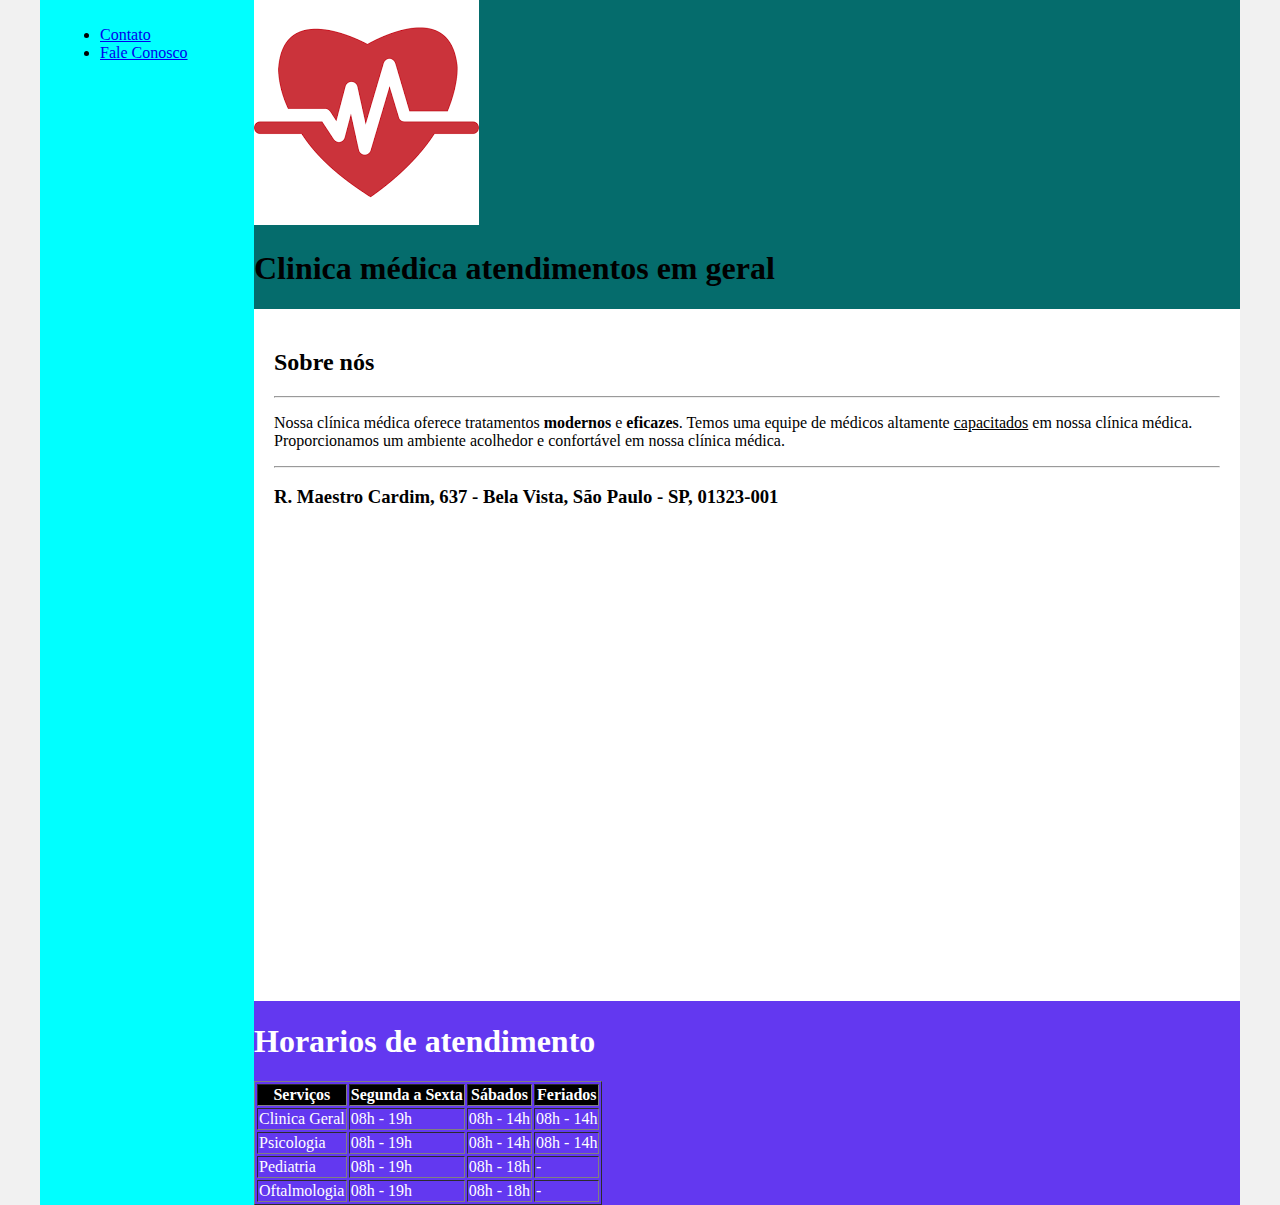
<file: index.html>
<!DOCTYPE html>
<html lang="en">
<head>
    <meta charset="UTF-8">
    <meta name="viewport" content="width=device-width, initial-scale=1.0">
    <title>Document</title>
    <link rel="stylesheet" href="style.css">
</head>
<body>
    <div class="wrapper">
        <div class="menu">
            <!-- Aqui vai o seu menu -->
            <ul>
                <li><a href="contato.html">Contato</a></li>
                <li><a href="faleConosco.html">Fale Conosco</a></li>
            </ul>
        </div>

        <div class="main">
            <div class="header">
                <img src="images.png">
                <h1>Clinica médica atendimentos em geral</h1>
                <!-- Aqui vai o seu header -->
            </div>
    
            <div class="content">
                <h2>Sobre nós</h2>
                <hr>
                <p>Nossa clínica médica oferece tratamentos <strong>modernos</strong>  e <strong>eficazes</strong>. Temos uma equipe de médicos altamente <u>capacitados</u> em nossa clínica médica. Proporcionamos um ambiente acolhedor e confortável em nossa clínica médica.</p>
                <hr>

                <h3>R. Maestro Cardim, 637 - Bela Vista, São Paulo - SP, 01323-001</h3>
                <iframe src="https://www.google.com/maps/embed?pb=!1m18!1m12!1m3!1d3657.0510550730664!2d-46.64391922969462!3d-23.566609761369815!2m3!1f0!2f0!3f0!3m2!1i1024!2i768!4f13.1!3m3!1m2!1s0x94ce59a2cdebc79b%3A0xf22d5583a67de3f!2sBP%20%E2%80%93%20A%20Benefic%C3%AAncia%20Portuguesa%20de%20S%C3%A3o%20Paulo!5e0!3m2!1spt-BR!2sbr!4v1706044893922!5m2!1spt-BR!2sbr" width="600" height="450" style="border:0;" allowfullscreen="" loading="lazy" referrerpolicy="no-referrer-when-downgrade"></iframe>
                <!-- Aqui vai o seu conteúdo -->
            </div>
    
            <div class="footer">
                <h1>Horarios de atendimento</h1>
                <table border="1">
                    <thead>
                        <tr>
                            <th>Serviços</th>
                            <th>Segunda a Sexta</th>
                            <th>Sábados</th>
                            <th>Feriados</th>
                        </tr>
                    </thead>
                    <tr>
                        <td>Clinica Geral</td>
                        <td>08h - 19h</td>
                        <td>08h - 14h</td>
                        <td>08h - 14h</td>
                    </tr>
                    <tr>
                        <td>Psicologia</td>
                        <td>08h - 19h</td>
                        <td>08h - 14h</td>
                        <td>08h - 14h</td>
                    </tr>
                    <tr>
                        <td>Pediatria</td>
                        <td>08h - 19h</td>
                        <td>08h - 18h</td>
                        <td>- </td>
                    </tr>
                    <tr>
                        <td>Oftalmologia</td>
                        <td>08h - 19h</td>
                        <td>08h - 18h</td>
                        <td>- </td>
                    </tr>
                </table>
                <!-- Aqui vai o seu rodapé -->
            </div>
        </div>
    </div>
</body>
</html>
</file>
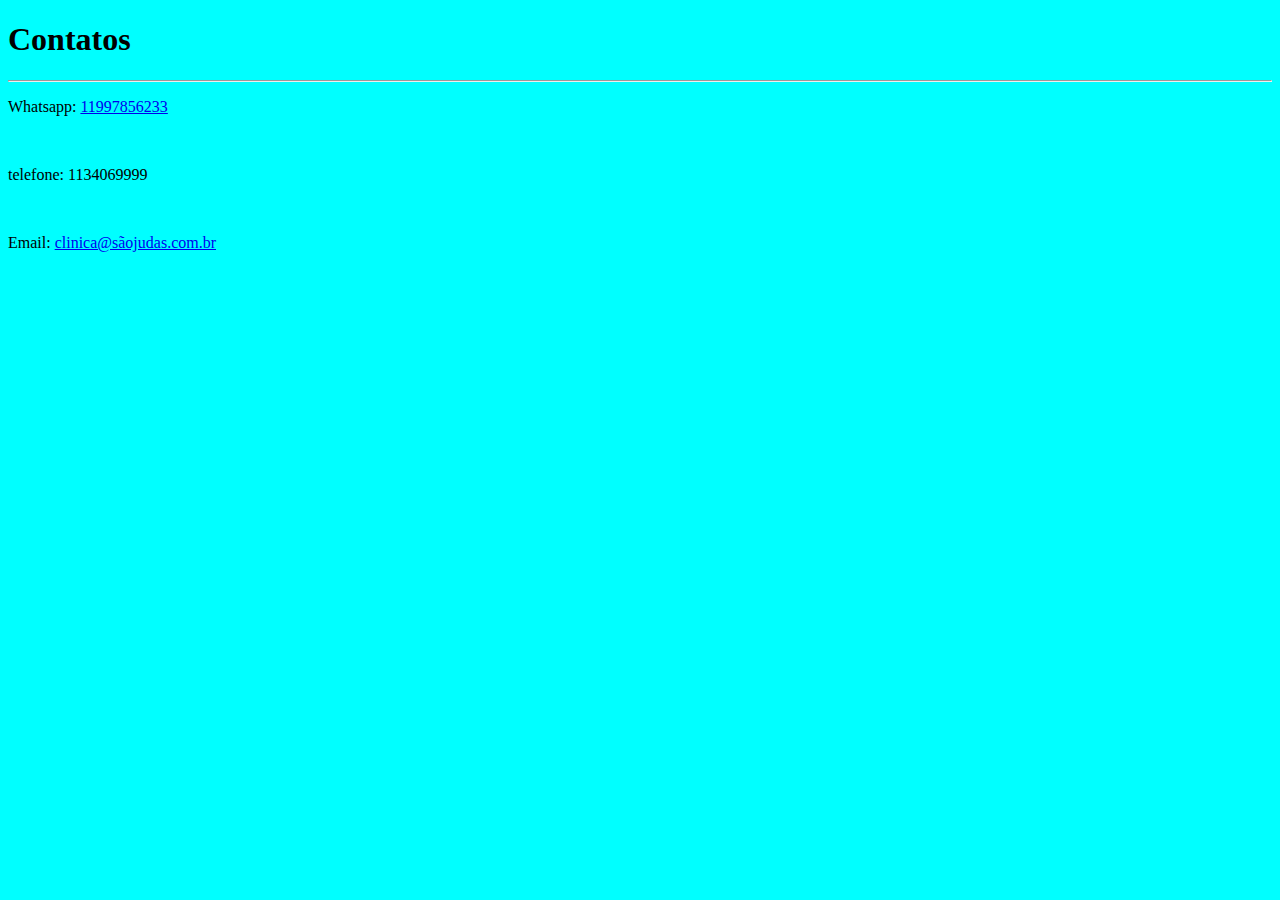
<file: contato.html>
<!DOCTYPE html>
<html lang="en">
<head>
    <meta charset="UTF-8">
    <meta name="viewport" content="width=device-width, initial-scale=1.0">
    <title>contato</title>
    <style>
        body{
            background-color: #00FFFF;
        }
    </style>
</head>
<body>
    <h1>Contatos</h1>
    <hr>
    <p>Whatsapp: <a href="#">11997856233</a></p><br>
    <p>telefone: 1134069999</p><br>
    <p>Email: <a href="#">clinica@sãojudas.com.br</a></p>
    
</body>
</html>
</file>
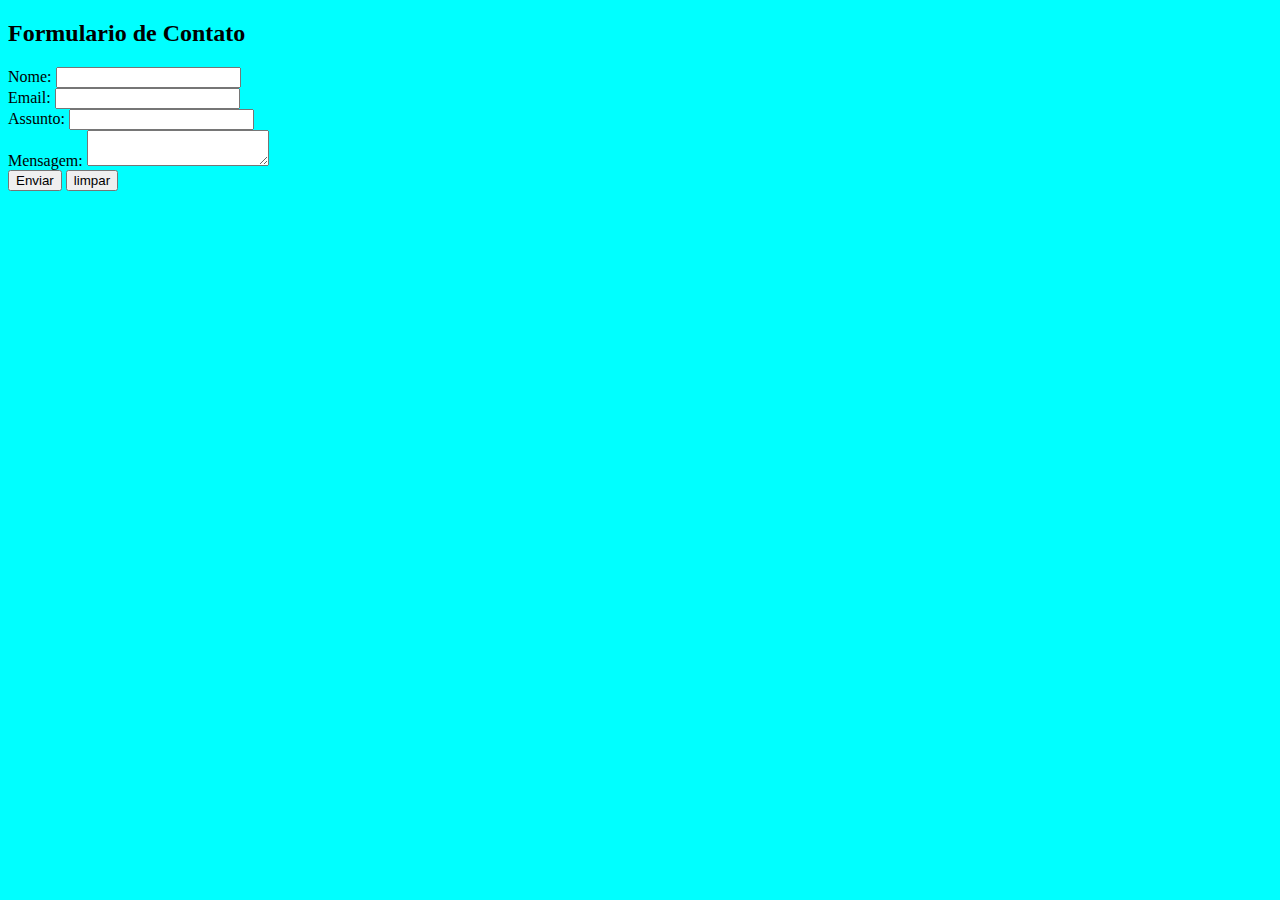
<file: faleConosco.html>
<!DOCTYPE html>
<html lang="en">
<head>
    <meta charset="UTF-8">
    <meta name="viewport" content="width=device-width, initial-scale=1.0">
    <title>Fale conosco</title>
    <style>
        body{
            background-color: #00FFFF;
        }
    </style>
</head>
<body>
    <h2>Formulario de Contato</h2>
    <form name="contato" method="post">
        Nome: <input type="text"><br>
        Email: <input type="email"><br>
        Assunto: <input type="text"><br>
        <label>Mensagem: </label><textarea name="Mensagem"></textarea><br>
        <button type="submit" onclick="alert('Seu contato foi registrado com sucesso')">Enviar</button>
        <button type="reset" onclick="alert('Resetado com sucesso')">limpar</button>
    </form>
</body>
</html>
</file>
<file: style.css>
html, body {
    margin: 0;
}
body {
    background-color: #f1f1f1;
    display: flex;
    justify-content: center;
}

.wrapper {
    width: 1200px;
    display: flex;
    margin: 0 auto;
    background-color: aquamarine;
}
.main {
    display: flex;
    flex-flow: column;
    width: 85%;
}
.menu {
    width: 15%;
    background-color: aqua;
    padding: 10px 20px 0px;
}
.header {
    background-color: rgb(5, 108, 108);
    min-height: 150px;
}

.header > h1 {
    align-items: center;
}

.content {
    background-color: white;
    min-height: 300px;
    padding: 20px;
}
.footer {
    background-color: rgb(99, 56, 240);
    min-height: 150px;
    color: white;
}

th {
    background-color: black;
}
</file>
